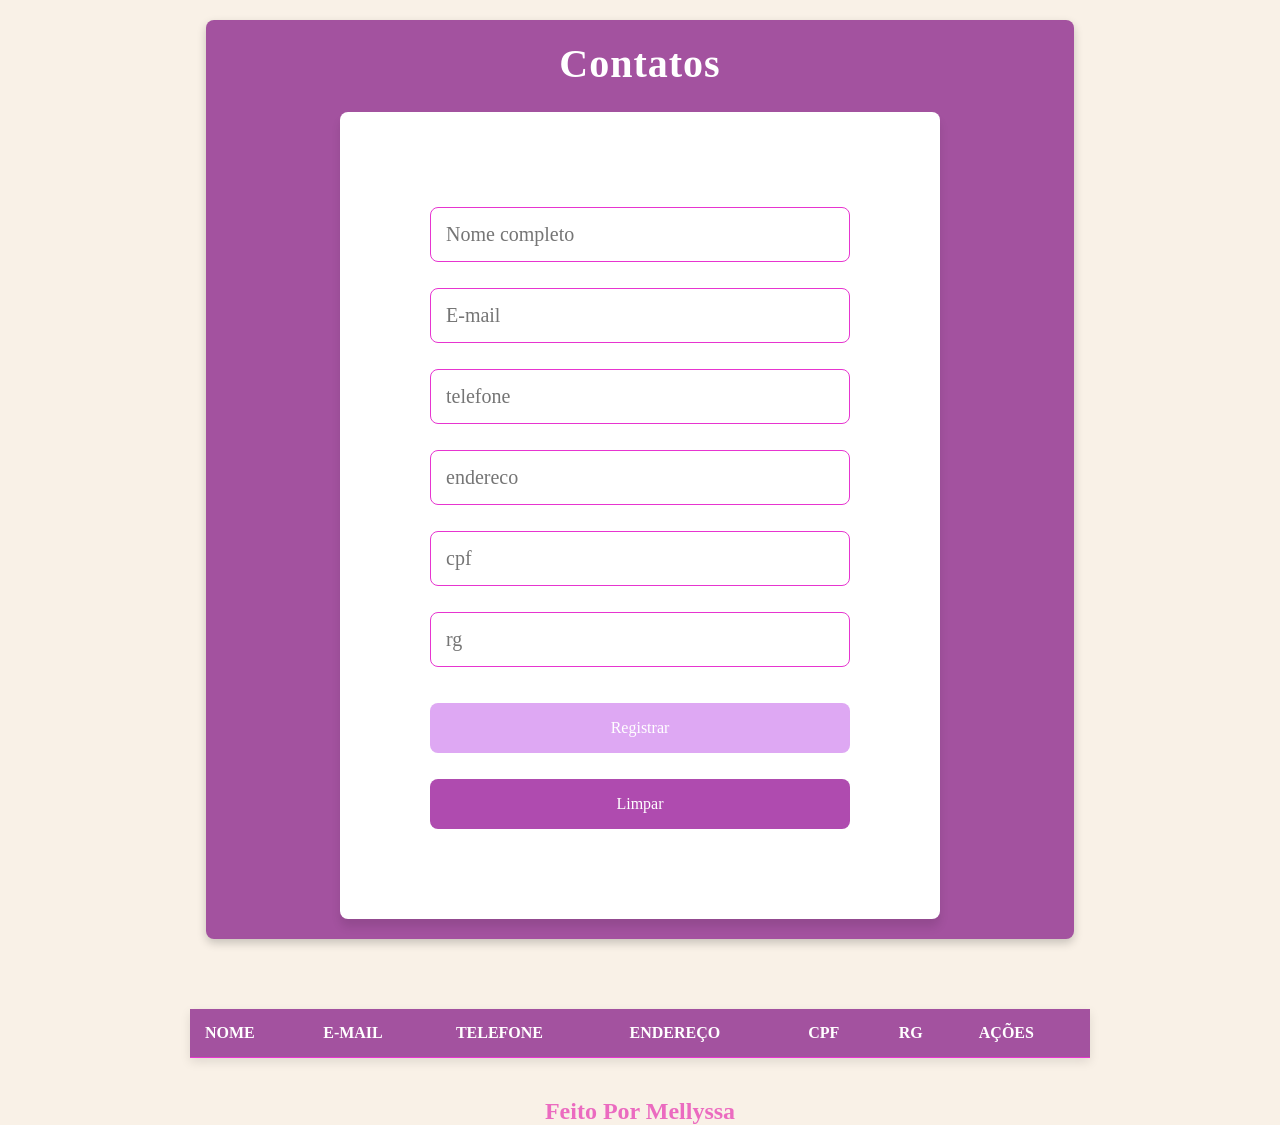
<file: index.html>
<!DOCTYPE html>
<html lang="en">
<head>
    <meta charset="UTF-8">
    <meta name="viewport" content="width=device-width, initial-scale=1.0">
    <title>Amazenamento Local</title>
    <link rel="shortcut icon" href="./assets/download.png" type="image/x-icon">
    <link rel="stylesheet" href="style.css">
</head>
<body>
    <header>
        <h1>Contatos</h1>
            <form>
                <input type="text" name="nome"  placeholder="Nome completo"required>
                <input type="email" name="email"  placeholder="E-mail"required>
                <input type="number" name="telefone"  placeholder="telefone"required>
                <input type="text" name="endereco"  placeholder="endereco"required>
                <input type="number" name="cpf"  placeholder="cpf"required>
                <input type="number" name="rg"  placeholder="rg"required>
                <button type="submit">Registrar</button>
                <button type="reset">Limpar</button>
            </form>
    </header>
   
    <main>
        <table>
            <thead>
                <tr>
                    <th>Nome</th>
                    <th>E-mail</th>
                    <th>telefone</th>
                    <th>endereço</th>
                    <th>cpf</th>
                    <th>rg</th>
                    <th>Ações</th>
                </tr>
            </thead>
            <tbody>
                <!--Os contatos serão adicionados aqui dinamicamente-->
            </tbody>
        </table>
    </main>

    <footer>
        <h2>Feito Por Mellyssa</h2>
    </footer>
</body>
<script src="script.js"></script>
</html>
</file>
<file: style.css>
* {
    padding: 0;
    margin: 0;
    box-sizing: border-box;
    font-family: 'Georgia', 'Times New Roman', Times, serif;
}

:root {
    --c1: #e097d7;
    --c2: #eb6bc0;
    --c3: #e735d0;
    --c4: #FFF;
    --primary-bg: #F9F1E7;
    --header-bg: #a3529f;
    --button-bg: #dea8f3;
    --button-hover-bg: #ea02ff;
    --border-radius: 8px;
}

body {
    width: 100vw;
    height: 100vh;
    display: flex;
    flex-direction: column;
    align-items: center;
    justify-content: space-between;
    background-color: var(--primary-bg);
    padding: 20px;
    font-size: 16px;
}

header {
    width: 70%;
    text-align: center;
    background-color: var(--header-bg);
    padding: 20px 0;
    color: var(--c4);
    border-radius: var(--border-radius);
    box-shadow: 0 4px 10px rgba(0, 0, 0, 0.2);
}

header h1 {
    margin-bottom: 25px;
    font-size: 2.5rem;
    letter-spacing: 1px;
}

form {
    display: flex;
    flex-direction: column;
    gap: 16px;
    max-width: 600px;
    margin: 0 auto;
    background-color: var(--c4);
    padding: 90px;
    border-radius: var(--border-radius);
    box-shadow: 0 8px 10px rgba(0, 0, 0, 0.1);
}

input[type="text"],
input[type="email"],
input[type="number"] {
    padding: 15px;
    border: 1px solid var(--c3);
    border-radius: var(--border-radius);
    font-size: 20px;
    width: 100%;
    margin: 5px 0;
    background-color: var(--c4);
    transition: border-color 0.3s ease;
}

input[type="text"]:focus,
input[type="email"]:focus,
input[type="number"]:focus {
    border-color: var(--button-bg);
}

button {
    padding: 16px;
    border: none;
    border-radius: var(--border-radius);
    font-size: 16px;
    cursor: pointer;
    color: var(--c4);
    background-color: var(--button-bg);
    transition: background-color 0.3s ease, transform 0.2s ease;
}

button[type="submit"] {
    margin-top: 15px;
}

button[type="reset"] {
    margin-top: 10px;
    background-color: #af4baf;
}

button:hover {
    background-color: var(--button-hover-bg);
    transform: scale(1.05);
}

main {
    width: 100%;
    max-width: 900px;
    margin-top: 40px;
}

table {
    width: 100%;
    border-collapse: collapse;
    margin-top: 30px;
    box-shadow: 0 4px 10px rgba(0, 0, 0, 0.1);
}

table th, table td {
    padding: 15px;
    text-align: left;
    border-bottom: 1px solid var(--c3);
    font-size: 16px;
}

table th {
    background-color: var(--header-bg);
    color: var(--c4);
    font-weight: bold;
    text-transform: uppercase;
}

footer {
    margin-top: 40px;
    text-align: center;
    font-size: 16px;
    color: var(--c2);
}

footer a {
    color: var(--button-bg);
    text-decoration: none;
    font-weight: bold;
}

footer a:hover {
    text-decoration: underline;
}
</file>
